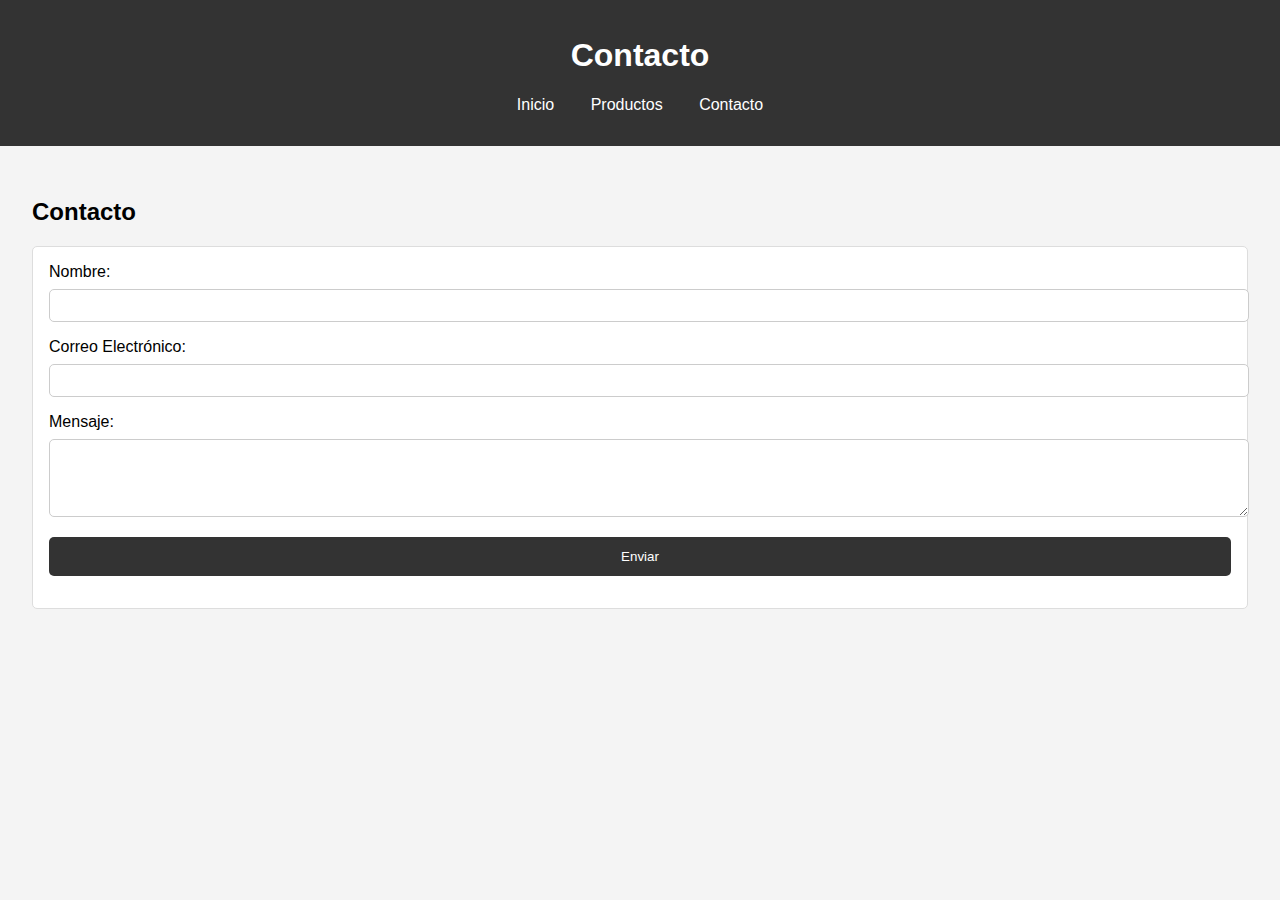
<file: Contact.html>
<!DOCTYPE html>
<html lang="es">
<head>
    <meta charset="UTF-8">
    <meta name="viewport" content="width=device-width, initial-scale=1.0">
    <title>Contacto - Venta de Celulares Profesionales</title>
    <link rel="stylesheet" href="Estiles.css">
</head>
<body>
    <header>
        <h1>Contacto</h1>
        <nav>
            <ul>
                <li><a href="index.html">Inicio</a></li>
                <li><a href="products.html">Productos</a></li>
                <li><a href="contact.html">Contacto</a></li>
            </ul>
        </nav>
    </header>
    <main>
        <section id="contact">
            <h2>Contacto</h2>
            <form action="submit_form.php" method="post">
                <label for="name">Nombre:</label>
                <input type="text" id="name" name="name" required>

                <label for="email">Correo Electrónico:</label>
                <input type="email" id="email" name="email" required>

                <label for="message">Mensaje:</label>
                <textarea id="message" name="message" rows="4" required></textarea>

                <input type="submit" value="Enviar">
            </form>
        </section>
    </main>
</body>
</html>
</file>
<file: Estiles.css>
body {
    font-family: Arial, sans-serif;
    margin: 0;
    padding: 0;
    background-color: #f4f4f4;
}

header {
    background-color: #333;
    color: white;
    padding: 1rem;
    text-align: center;
}

nav ul {
    list-style-type: none;
    padding: 0;
}

nav ul li {
    display: inline;
    margin: 0 1rem;
}

nav ul li a {
    color: white;
    text-decoration: none;
}

main {
    padding: 2rem;
}

section {
    margin-bottom: 2rem;
}

form {
    background-color: white;
    padding: 1rem;
    border: 1px solid #ddd;
    border-radius: 5px;
}

form label {
    display: block;
    margin-bottom: 0.5rem;
}

form input, form textarea {
    width: 100%;
    padding: 0.5rem;
    margin-bottom: 1rem;
    border: 1px solid #ccc;
    border-radius: 5px;
}

form input[type="submit"] {
    background-color: #333;
    color: white;
    border: none;
    padding: 0.75rem 1.5rem;
    cursor: pointer;
}

form input[type="submit"]:hover {
    background-color: #555;
}
</file>
